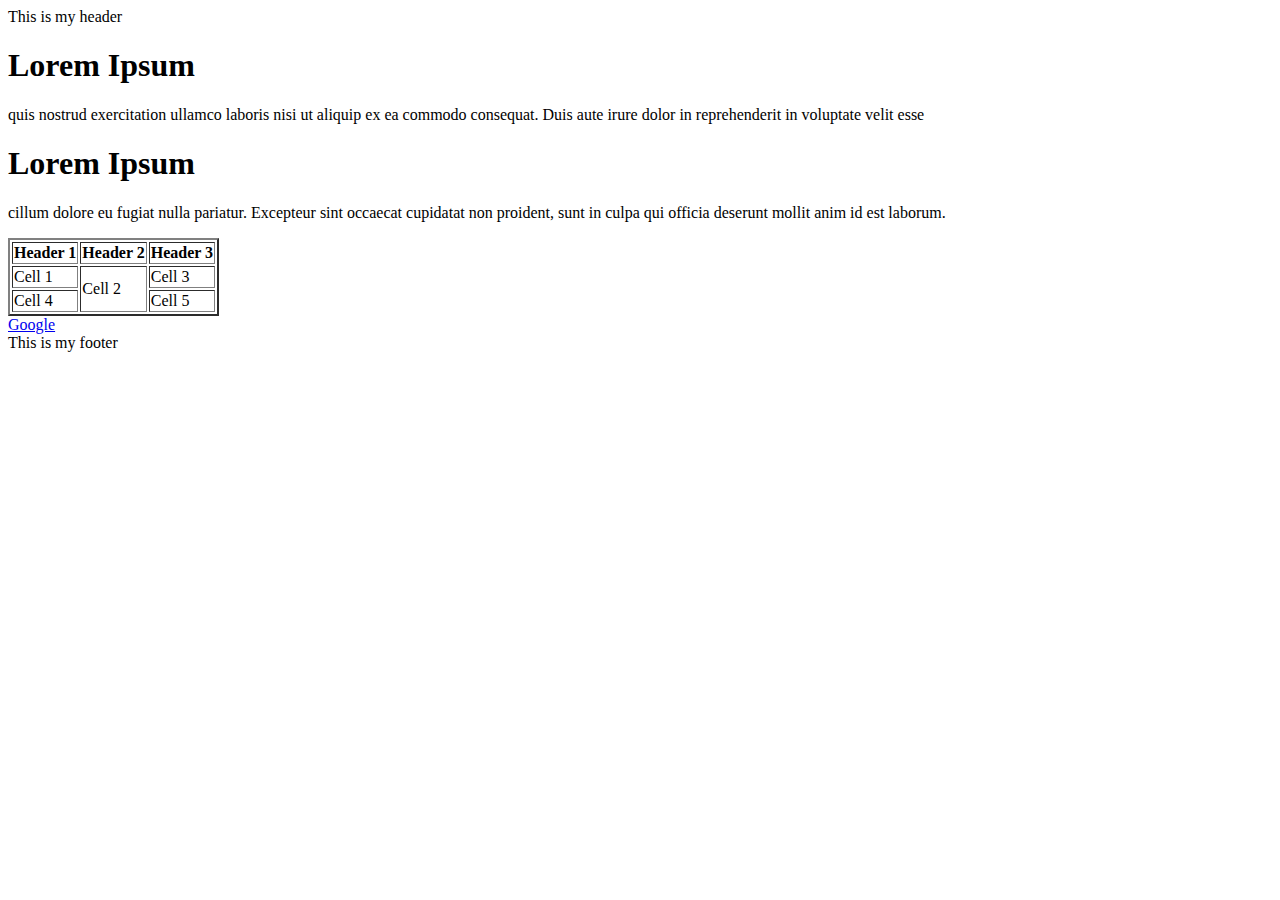
<file: html/gps/index.html>
<!DOCTYPE html>
<html>
<head>
	<title>Practice Semantics</title>
</head>
<body>
	<header>This is my header</header>
	<main> 
		<article>
			<h1>Lorem Ipsum</h1>
			<p>quis nostrud exercitation ullamco laboris nisi ut aliquip ex ea commodo
			consequat. Duis aute irure dolor in reprehenderit in voluptate velit esse
		    </p>
		</article>
		<section>
			<h1>Lorem Ipsum</h1>
			<p>cillum dolore eu fugiat nulla pariatur. Excepteur sint occaecat cupidatat non
			proident, sunt in culpa qui officia deserunt mollit anim id est laborum.
			</p>
		</section>
	</main>
	<aside>
		<table border="2">
			<tr>
				<th>Header 1</th>
				<th>Header 2</th>
				<th>Header 3</th>
			</tr>
			<tr>
				<td>Cell 1</td>
				<td rowspan="2">Cell 2</td>
				<td>Cell 3</td>
			</tr>
			<tr>
				<td>Cell 4</td>
				<td>Cell 5</td>
			</tr>

		</table>
	</aside> 
	<nav>
		<a href="https://www.google.com/">Google</a>
	</nav>
	<footer>This is my footer</footer>
<!-- 1. Semantic tags are used to give meaning to the elements used to 		both the browser and the developer. I think the nav tag and 		section tag are really useful. The nav tag is especially useful 	for people who are using a screen reader. It signals to them that 	  what follows is a set of navigation links. 
	2. A browser display elements on a page in the order they are written, typically it goes header, nav, section-heading-article, aside, footer. Some of these elements can be mixed and matched so it really depends on how you want your web page to look.
	3. I learned that you can create snippets that provide pre-written code for your convenience! This definitely can save you a lot of time not having to write out the basic skeleton of a document everytime. I definitely think I'll create more snippets later on - for CSS, Ruby, etc.
	4. Tables have been difficult for me to grasp. I think mainly because in my mind rowspan and colspan do the opposite of what I think they should do. A column goes up and down, so you would think that using colspan would take up however many cells vertically, however it's horizontally. And rowspan goes vertically instead of horizontally. I really don't know why this is.  -->
</body>
</file>
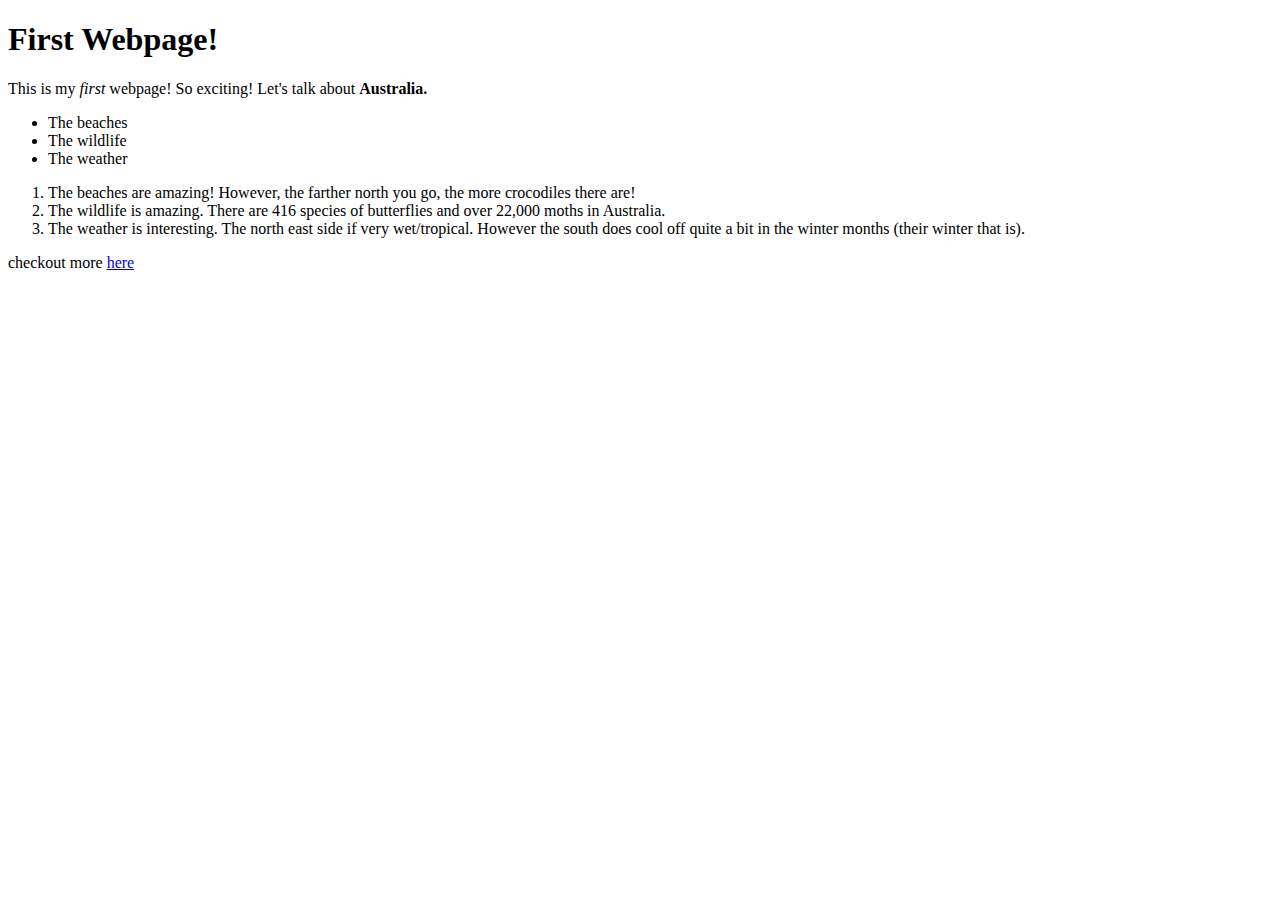
<file: html/web_basics/index.html>
<!DOCTYPE html>
<html>
	<head>
		<title>Your Title Here</title>
	</head>
<body>
	<h1> First Webpage! 
	</h1>
	<p>  This is my <em>first</em> webpage! So exciting! Let's talk about 
		<strong>Australia.</strong> 
		<ul>
			<li>The beaches</li> 
			<li>The wildlife</li>
			<li>The weather</li>
		</ul>
		<ol>
			<li>The beaches are amazing! However, the farther north you go, the more crocodiles there are!</li>
			<li>The wildlife is amazing. There are 416 species of butterflies and over 22,000 moths in Australia.</li>
			<li>The weather is interesting. The north east side if very wet/tropical. However the south does cool off quite a bit in the winter months (their winter that is).</li>
		</ol>
		checkout more <a href="http://www.australia.com/en-us">here</a>
	</p>
</body>
</html>
</file>
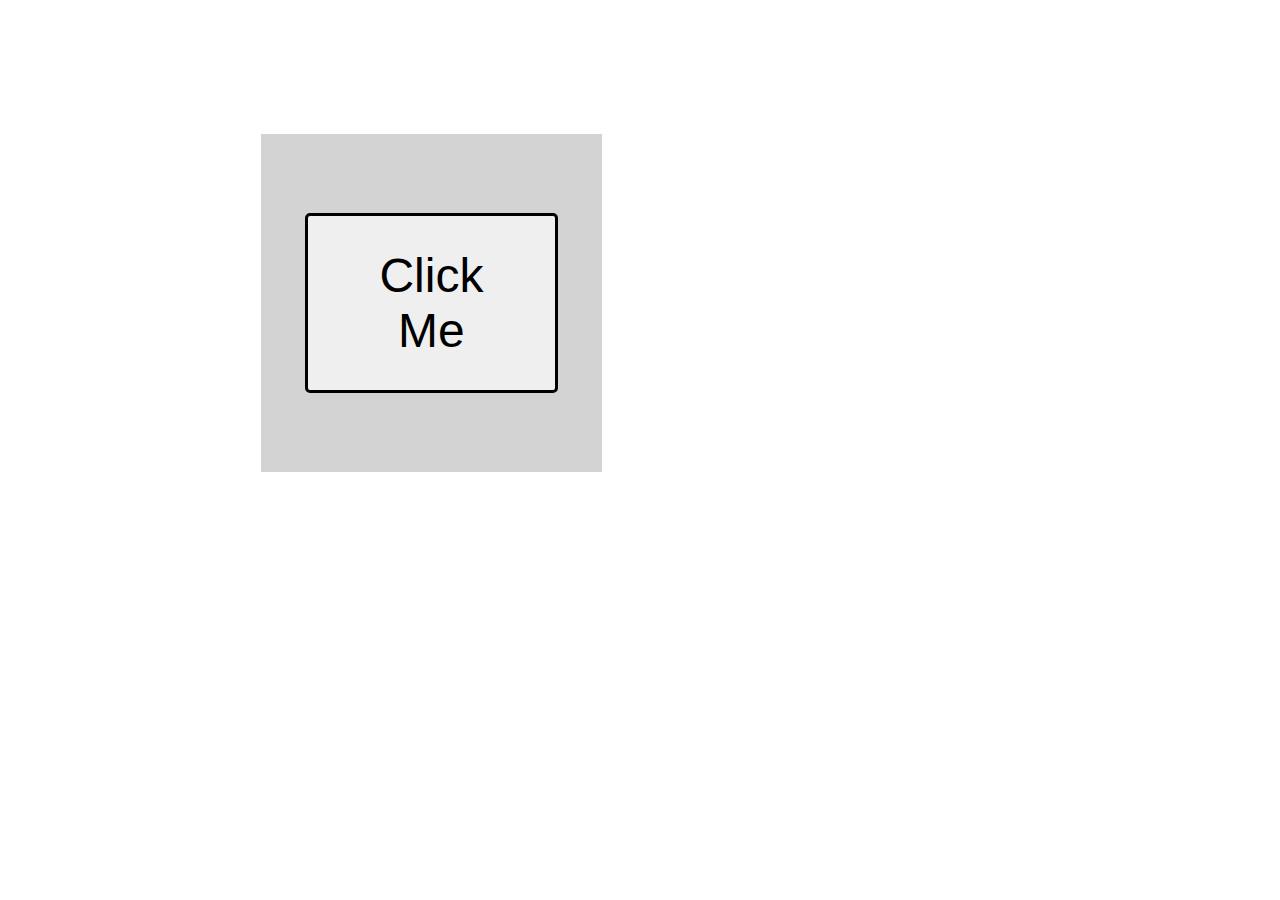
<file: web_dev/client_side_js/index.html>
<!DOCTYPE html>
<html>
  <head>
    <title>MY TITLE</title>
    <link rel="stylesheet" href="style.css">
  </head>
  <body>
    <div id="center">
      <button type=""  id="btn">Click Me</button>
    </div>
    <script src="script.js"></script>
  </body>
</html>
</file>
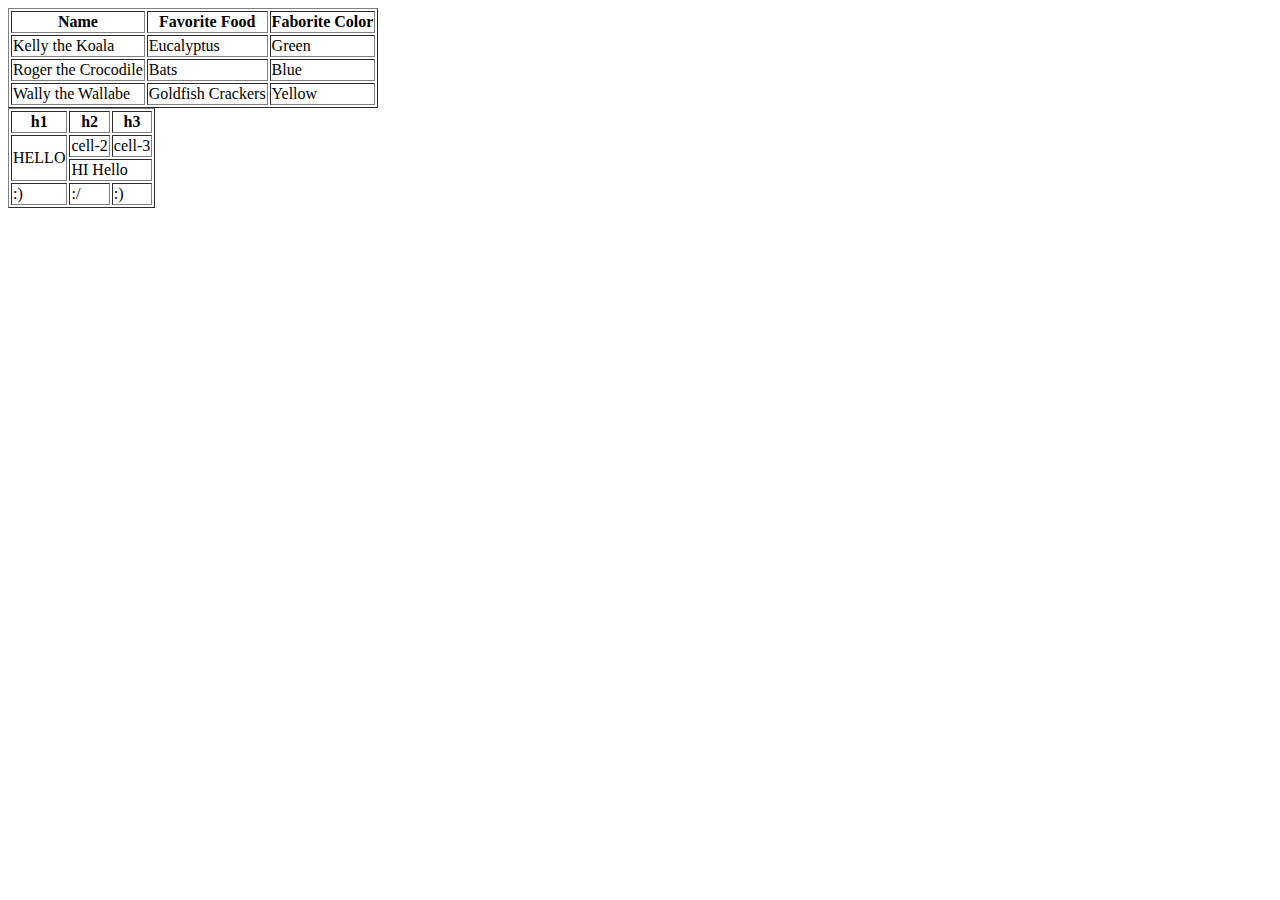
<file: html/table-practice.html>
<!DOCTYPE html>
<html>
<head>
	<title>My Table</title>
</head>
<body>
<table border=1>
	<tr>
    <th>Name</th>
    <th>Favorite Food</th>
    <th>Faborite Color</th>
  </tr>
  <tr>
    <td>Kelly the Koala</td>
    <td>Eucalyptus</td>
    <td>Green</td>
  </tr>
  <tr>
    <td>Roger the Crocodile</td>
    <td>Bats</td>
    <td>Blue</td>
  </tr>
  <tr>
  	<td>Wally the Wallabe</td>
  	<td>Goldfish Crackers</td>
  	<td>Yellow</td>
  </tr>
</table>
</body>
</html>

<html>
<head>
  <title>Another Table</title>
</head>
<body>
<table border=1>
  <tr>
    <th>h1</th>
    <th>h2</th>
    <th>h3</th>
  </tr>
  <tr>
    <td rowspan="2">HELLO</td>
    <td>cell-2</td>
    <td>cell-3</td>
  </tr>
  <tr>
    
    <td colspan="2">HI Hello</td>
  </tr>
  <tr>
    <td>:)</td>
    <td>:/</td>
    <td>:)</td>
  </tr>
</table>
</body>
</html>
</file>
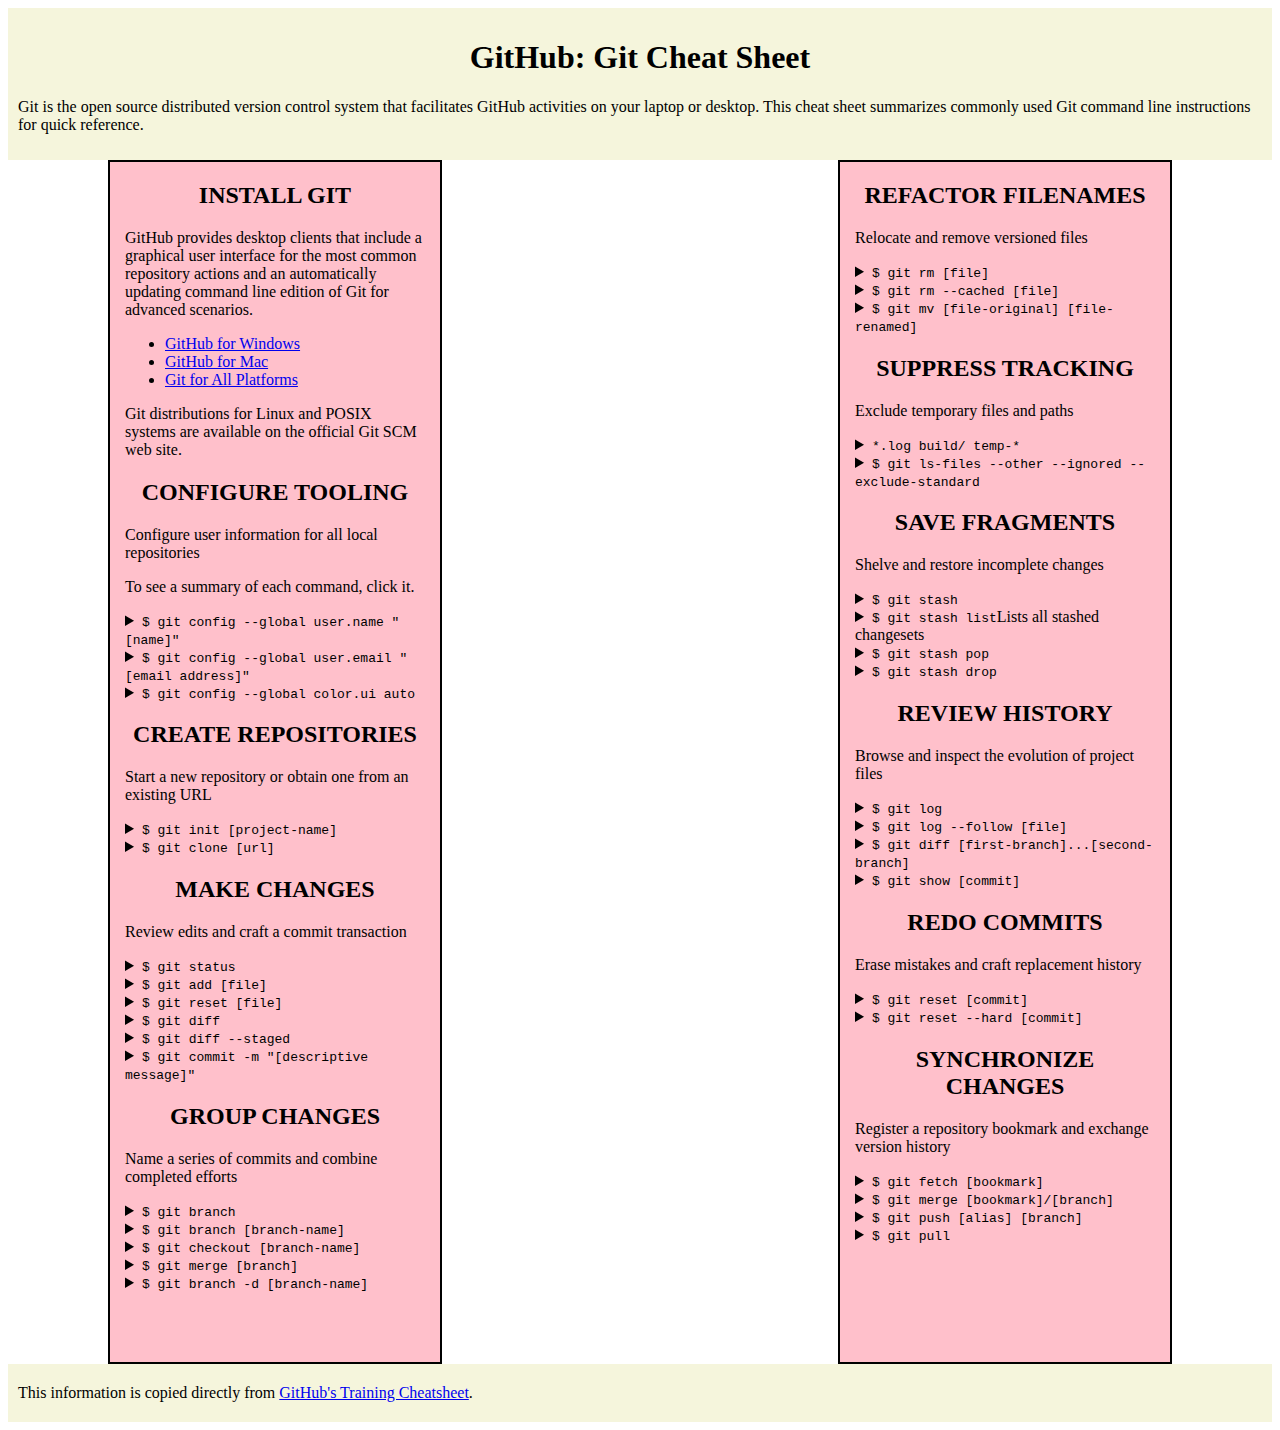
<file: css/gps/gps2-1.html>
<!--
Write your names here:
1.Jessica
2.Amy
We spent [1] hours on this challenge.
-->

<!-- This challenge uses HTML5 syntax that may not be available in all browsers (It works in Chrome and Safari, from my testing. (<details> and<summary>). -->

<!DOCTYPE html>
<html lang="en">
  <head>
    <meta charset="UTF-8">
    <link rel="stylesheet" href="gps2-1.css" type="text/css">  <!-- Insert a link to the stylesheet here -->
    <title>Git Cheat Sheet</title>
  </head>

  <body>
    <header>
      <h1>GitHub: Git Cheat Sheet</h1>
      <p>Git is the open source distributed version control system that
        facilitates GitHub activities on your laptop or desktop.
        This cheat sheet summarizes commonly used Git command line
        instructions for quick reference.</p>
    </header>

    <section class="column-1">
      <article>
        <h2>INSTALL GIT</h2>
        <p>GitHub provides desktop clients that include a graphical user
        interface for the most common repository actions and an automatically
        updating command line edition of Git for advanced scenarios.</p>
        <ul>
          <li><a href="https://windows.github.com">GitHub for Windows</a></li>
          <li><a href="https://mac.github.com">GitHub for Mac</a></li>
          <li><a href="http://git-scm.com">Git for All Platforms</a></li>
        </ul>

        Git distributions for Linux and POSIX systems are available on the
        official Git SCM web site.
      </article>

      <article>
        <h2>CONFIGURE TOOLING</h2>
        <p>Configure user information for all local repositories</p>
        <p> To see a summary of each command, click it.</p>

        <details>
          <summary><code>$ git config --global user.name "[name]"</code></summary>
          <p>Sets the name you want attached to your commit transactions</p>
        </details>

        <details>
          <summary><code>$ git config --global user.email "[email address]"</code></summary>
          <p>Sets the email you want atached to your commit transactions</p>
        </details>

        <details>
          <summary><code>$ git config --global color.ui auto</code></summary>
          <p>Enables helpful colorization of command line output</p>
        </details>
      </article>

      <article>
        <h2>CREATE REPOSITORIES</h2>
        <p>Start a new repository or obtain one from an existing URL</p>

        <details>
          <summary><code>$ git init [project-name]</code></summary>
          <p>Creates a new local repository with the specified name</p>
        </details>

        <details>
          <summary><code>$ git clone [url]</code></summary>
          <p>Downloads a project and its entire version history</p>
        </details>
      </article>

      <article>
        <h2>MAKE CHANGES</h2>
        <p>Review edits and craft a commit transaction</p>

        <details>
          <summary><code>$ git status</code></summary>
          <p>Lists all new or modified files to be committed</p>
        </details>

        <details>
          <summary><code>$ git add [file]</code></summary>
          <p>Snapshots the file in preparation for versioning</p>
        </details>

        <details>
          <summary><code>$ git reset [file]</code></summary>
          <p>Unstages the file, but preserve its contents</p>
        </details>

        <details>
          <summary><code>$ git diff</code></summary>
          <p>Shows file differences not yet staged</p>
        </details>

        <details>
          <summary><code>$ git diff --staged</code></summary>
          <p>Shows file differences between staging and the last file version</p>
        </details>

        <details>
          <summary><code>$ git commit -m "[descriptive message]"</code></summary>
          <p>Records file snapshots permanently in version history</p>
        </details>
      </article>

      <article>
        <h2>GROUP CHANGES</h2>
        <p>Name a series of commits and combine completed efforts</p>

        <details>
          <summary><code>$ git branch</code></summary>
          <p>Lists all local branches in the current repository</p>
        </details>

        <details>
          <summary><code>$ git branch [branch-name]</code></summary>
          <p>Creates a new branch</p>
        </details>

        <details>
          <summary><code>$ git checkout [branch-name]</code></summary>
          <p>Switches to the specified branch and updates the working directory</p>
        </details>

        <details>
          <summary><code>$ git merge [branch]</code></summary>
          <p>Combines the specified branch’s history into the current branch</p>
        </details>

        <details>
          <summary><code>$ git branch -d [branch-name]</code></summary>
          <p>Deletes the specified branch</p>
        </details>
      </article>
    </section>

    <section class="column-2">
      <article>
        <h2>REFACTOR FILENAMES</h2>
        <p>Relocate and remove versioned files</p>

        <details>
          <summary><code>$ git rm [file]</code></summary>
          <p>Deletes the file from the working directory and stages the deletion</p>
        </details>

        <details>
          <summary><code>$ git rm --cached [file]</code></summary>
          <p>Removes the file from version control but preserves the file locally</p>
        </details>

        <details>
          <summary><code>$ git mv [file-original] [file-renamed]</code></summary>
          <p>Changes the file name and prepares it for commit</p>
        </details>
      </article>

      <article>
        <h2>SUPPRESS TRACKING</h2>
        <p>Exclude temporary files and paths</p>

        <details>
          <summary><code>*.log
                    build/
                    temp-*
          </code></summary>
          <p>A text file named .gitignore suppresses accidental versioning of files and paths matching the specified paterns</p>
        </details>

        <details>
          <summary><code>$ git ls-files --other --ignored --exclude-standard</code></summary>
          <p>Lists all ignored files in this project</p>
        </details>
      </article>

      <article>
        <h2>SAVE FRAGMENTS</h2>
        <p>Shelve and restore incomplete changes</p>

        <details>
          <summary><code>$ git stash</code></summary>
          <p>Temporarily stores all modified tracked files</p>
        </details>

        <details>
          <summary><code>$ git stash list</code>Lists all stashed changesets</summary>
          <p></p>
        </details>

        <details>
          <summary><code>$ git stash pop</code></summary>
          <p>Restores the most recently stashed files</p>
        </details>

        <details>
          <summary><code>$ git stash drop</code></summary>
          <p>Discards the most recently stashed changeset</p>
        </details>

      </article>

      <article>
        <h2>REVIEW HISTORY</h2>
        <p>Browse and inspect the evolution of project files</p>

        <details>
          <summary><code>$ git log</code></summary>
          <p>Lists version history for the current branch</p>
        </details>

        <details>
          <summary><code>$ git log --follow [file]</code></summary>
          <p>Lists version history for a file, including renames</p>
        </details>

        <details>
          <summary><code>$ git diff [first-branch]...[second-branch]</code></summary>
          <p>Shows content differences between two branches</p>
        </details>

        <details>
          <summary><code>$ git show [commit]</code></summary>
          <p>Outputs metadata and content changes of the specified commit</p>
        </details>
      </article>

      <article>
        <h2>REDO COMMITS</h2>
        <p>Erase mistakes and craft replacement history</p>

        <details>
          <summary><code>$ git reset [commit]</code></summary>
          <p>Undoes all commits after [commit], preserving changes locally</p>
        </details>

        <details>
          <summary><code>$ git reset --hard [commit]</code></summary>
          <p>Discards all history and changes back to the specified commit</p>
        </details>
      </article>

      <article>
        <h2>SYNCHRONIZE CHANGES</h2>
        <p>Register a repository bookmark and exchange version history</p>

        <details>
          <summary><code>$ git fetch [bookmark]</code></summary>
          <p>Downloads all history from the repository bookmark</p>
        </details>

        <details>
          <summary><code>$ git merge [bookmark]/[branch]</code></summary>
          <p>Combines bookmark’s branch into current local branch</p>
        </details>

        <details>
          <summary><code>$ git push [alias] [branch]</code></summary>
          <p>Uploads all local branch commits to GitHub</p>
        </details>

        <details>
          <summary><code>$ git pull</code></summary>
          <p>Downloads bookmark history and incorporates changes</p>
        </details>
      </article>
    </section>

    <footer>
      This information is copied directly from <a href="https://training.github.com/kit/downloads/github-git-cheat-sheet.pdf">GitHub's Training Cheatsheet</a>.
    </footer>
  <!-- Add your reflection here as a comment. -->
  </body>
</html>
</file>
<file: web_dev/client_side_js/style.css>
#center { 
  width: 25%;
  background-color:  lightgrey;
  margin: 10% 20%;
  padding: 5% 1%;
  display: inline-block;
}

#btn {
  text-align: center;
  font-size: 3em;
  padding: 10% 10%;
  margin: 5% 10%;
  border: 3px solid black;
  border-radius: 5px;
}
</file>
<file: css/gps/gps2-1.css>
header {
  background-color: beige;
  padding: 10px; 
}

h1, h2 {
  text-align: center;
  font-weight: bold;
}

body {
  font-family: "Lucida Console";
  background-image: url("https://i.ytimg.com/vi/tntOCGkgt98/maxresdefault.jpg");
}

.column-1 {
  background-color: pink;
  display: inline-block;
  height: 1200px;
  width: 300px;
  vertical-align: top;
  padding-right: 15px;
  padding-left: 15px;
  float: left;
  margin-left: 100px;
  border: 2px solid black;
}
.column-2 {
  background-color: pink;
  display: inline-block;
  width: 300px;
  height: 1200px;
  vertical-align: top;
  padding-right: 15px;
  padding-left: 15px;
  float: right;
  margin-right: 100px;
  border: 2px solid black;
}
footer {
  clear: both;
  margin-top: 30px;
  padding-top: 20px;
  padding-left: 10px;
  padding-bottom: 20px;
  background-color: beige;
}
</file>
